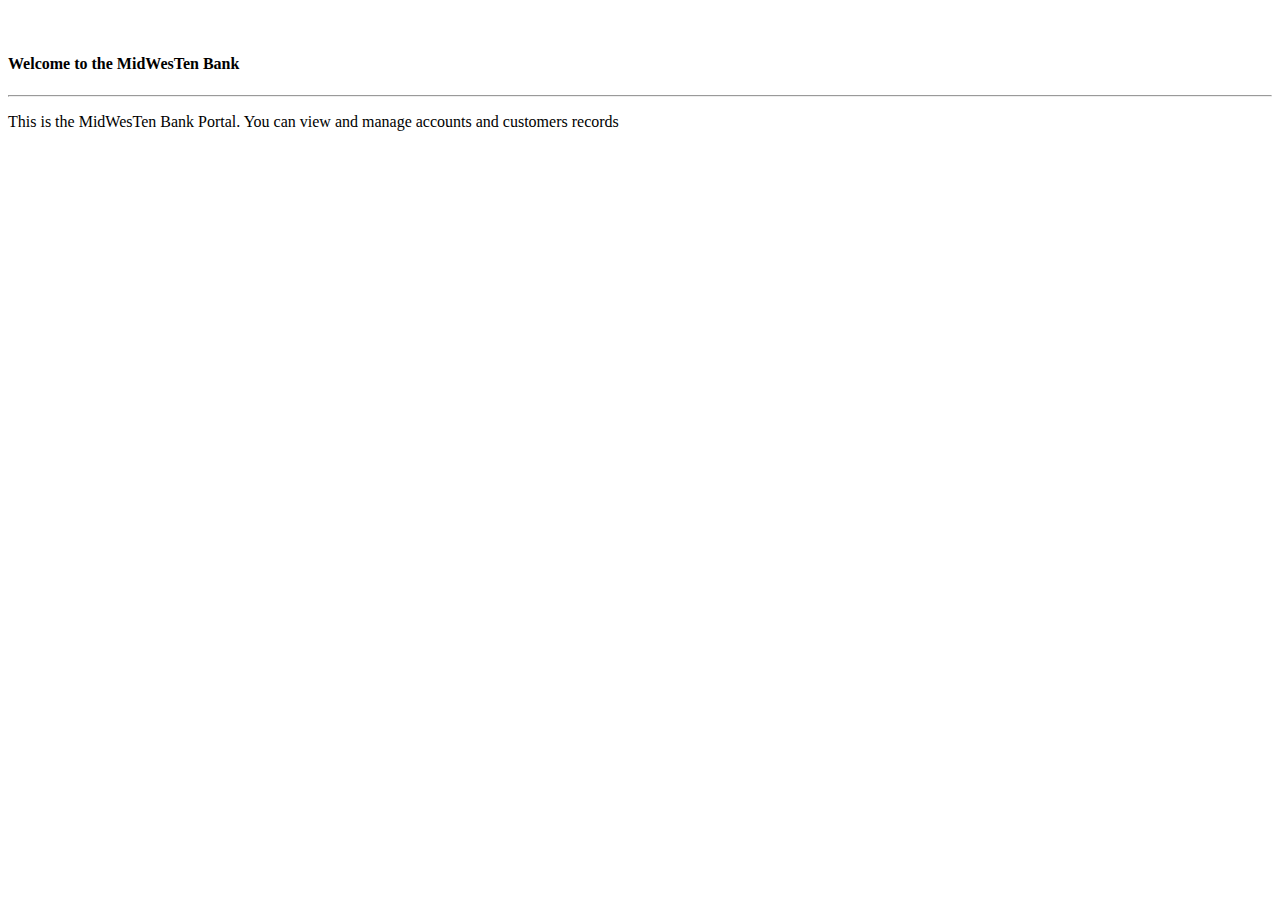
<file: src/main/resources/templates/home/index.html>
<!DOCTYPE html>
<html xmlns:th="http://www.thymeleaf.org"
	  xmlns:layout="http://www.ultraq.net.nz/thymeleaf/layout"
	layout:decorate="~{layouts/main-layout}">
<head>
<meta charset="ISO-8859-1">

<title>MidwesTen Bank - Home</title>
</head>
<body>

	<div class="container" layout:fragment="content">
		<p>&nbsp;&nbsp;</p>
		<h4>Welcome to the MidWesTen Bank</h4>
		<hr/>
		<p>This is the MidWesTen Bank Portal. You can view and manage accounts and customers records</p>
	</div>

</body>
</html>
</file>
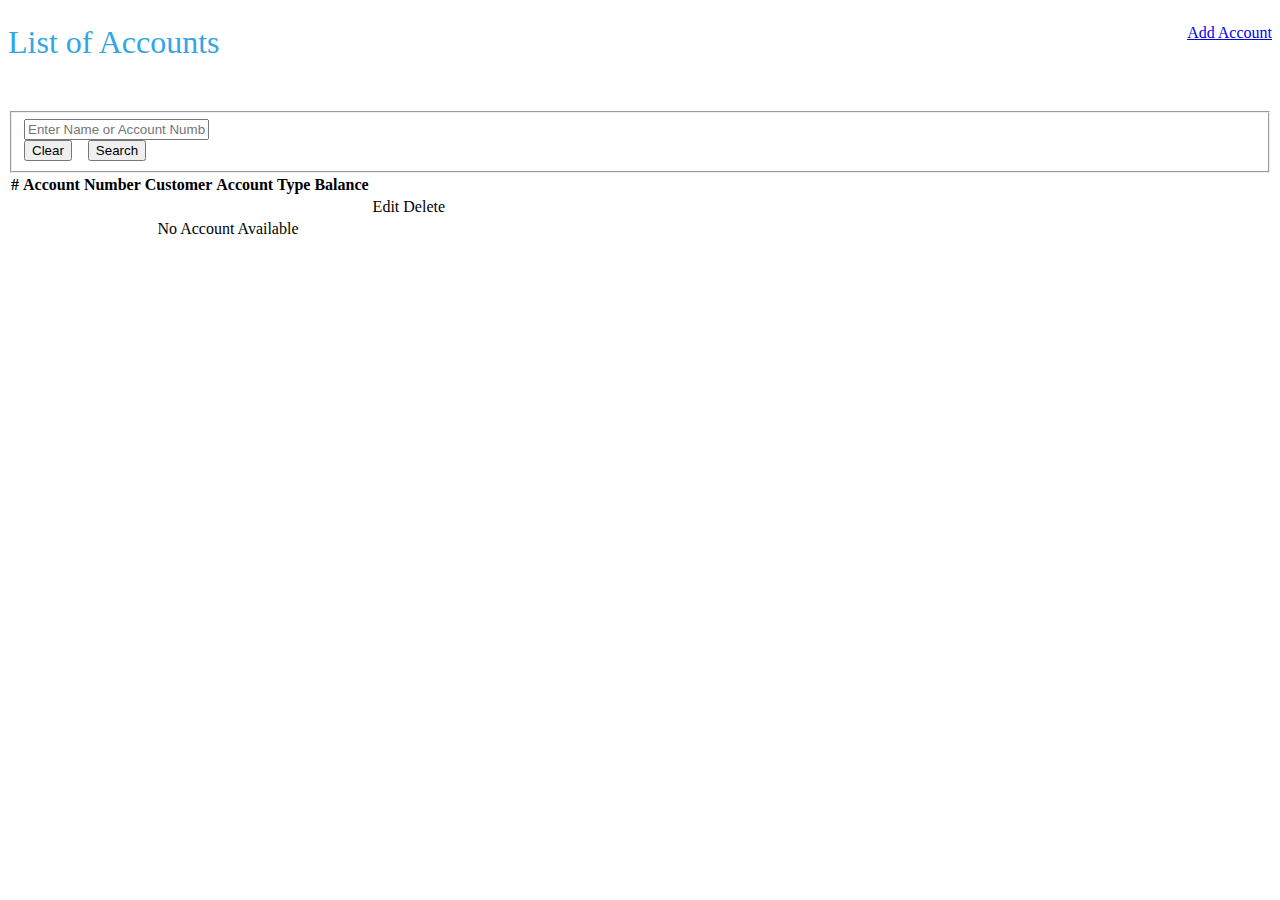
<file: src/main/resources/templates/accounts/list.html>
<!DOCTYPE html>
<html xmlns:th="http://www.thymeleaf.org"
	xmlns:layout="http://www.ultraq.net.nz/thymeleaf/layout"
	layout:decorate="~{layouts/main-layout}">
<head>
<meta charset="UTF-8">
<title>Insert title here</title>
</head>
<body>
	<div style="padding-top: 1em;" class="container"
		layout:fragment="content">
		<div>
			<span style="font-size: 2em; color: #32a5e7;">List of Accounts</span>
			<span style="float: right;"> <a
				class="btn btn-outline-success btn-lg" href="/accounts/new">Add
					Account</a>
			</span>
		</div>

		<p>&nbsp;</p>
		<div style="font-size: 1em">
			 <form id="searchForm" method="post" action="/accounts/search">
	            <fieldset>
	            	<div class="row">
                    <div class="col-md-4">
                        <div class="form-group">
        
                            <input id="searchText" name="searchText" type="text" class="form-control"
                              placeholder="Enter Name or Account Number" th:value="${searchText}">
               
                        </div>
                        
                    </div>
                    <div class="col-md-8">
                    <div style="float:left;">
                    	<input id="btnClear" type="reset" class="btn btn-outline-warning" value="Clear" />&nbsp;&nbsp;&nbsp;
                    	<button id="btnSubmit" type="submit" class="btn btn-outline-success">Search</button>
                    </div>
                        <!-- <div class="form-group">
                            <label for="first">First name</label>
                            <span th:if="${#fields.hasErrors('firstName')}" th:errors="*{firstName}"
                                  class="alert alert-danger"></span>
                            <input id="firstName" name="firstName" type="text" class="form-control"
                                   aria-describedby="firstNameHelp" placeholder=""
                                  
                                   th:value="${account.firstName}">
                            <small id="firstNameHelp" class="form-text text-muted">Enter Firstname</small>
                        </div> -->
                    </div>
                    <!-- <div class="col-md-4">
                    <button id="btnClear" type="reset"  class="btn btn-outline-warning">Clear</button>&nbsp;&nbsp;&nbsp;
                    <button id="btnSubmit" type="submit" class="btn btn-outline-success">Save</button>
                    </div> -->
                </div>
	            </fieldset>
            </form>
			<table class="table table-striped">
				<thead>
					<tr>
						<th scope="col">#</th>
						<th scope="col">Account Number</th>
						<th scope="col">Customer</th>
						<th scope="col">Account Type</th>
						<th scope="col">Balance</th>
						<th scope="col">&nbsp;</th>
						<th scope="col">&nbsp;</th>
					</tr>
				</thead>
				<tbody>
					<tr th:each="account,iterStat : ${accounts}">
						<th scope="row" th:text="${iterStat.count}"></th>
						<td th:text="${account.accountNumber}"></td>
						<td th:text="${account.customer.getFullName()}"></td>
						<td th:text="${account.accountType.accountTypeName}"></td>
						<td th:text="${account.balance}"></td>
						<td><a th:href="@{'/accounts/edit/{accountId}'(accountId=${account.accountId})}">Edit</a></td>
						<td><a th:href="@{'/accounts/del/{accountId}'(accountId=${account.accountId})}">Delete</a></td>
						<!-- <td><a class="delete" data-toggle="modal"
							data-target="#confirmDeleteBookModal"
							th:href="@{'/accounts/del/{accountId}'(accountId=${account.accountId})}">Delete</a>
							                       <button type="button" class="btn btn-primary" data-toggle="modal" data-target="#exampleModalCenter">
							                           Launch demo modal                        </button>
						</td> -->
					</tr>
					<tr th:if="${accountCount < 1}">
						<td colspan="7" style="text-align: center;">No Account Available</td>
					</tr>
				</tbody>
			</table>
		</div>


		<!-- Modal -->
		<!-- <div class="modal fade" id="confirmDeleteBookModal" tabindex="-1"
			role="dialog" aria-labelledby="exampleModalCenterTitle"
			aria-hidden="true">
			<div class="modal-dialog modal-dialog-centered" role="document">
				<div class="modal-content">
					<div class="modal-header">
						<h5 class="modal-title" id="exampleModalCenterTitle">Confirm
							Delete</h5>
						<button type="button" class="close" data-dismiss="modal"
							aria-label="Close">
							<span aria-hidden="true">&times;</span>
						</button>
					</div>
					<div class="modal-body">Are you sure you wish to delete this
						account data?</div>
					<div class="modal-footer">
						<button type="button" class="btn btn-secondary"
							data-dismiss="modal">No</button>
						<button type="button" class="btn btn-primary">Yes</button>
					</div>
				</div>
			</div>
		</div>
		 -->
	</div>
</body>
</html>
</file>
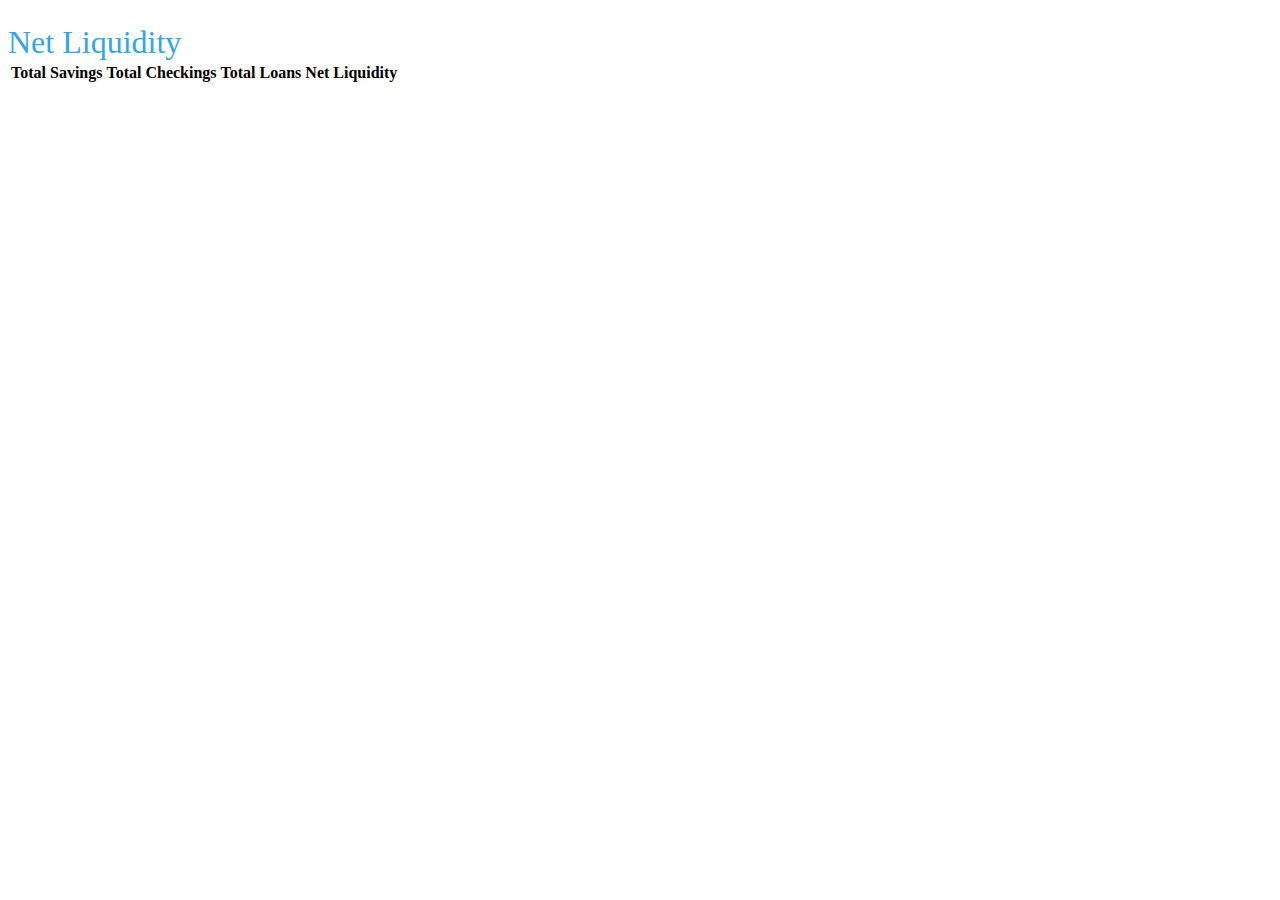
<file: src/main/resources/templates/accounts/netliq.html>
<!DOCTYPE html>
<html xmlns:th="http://www.thymeleaf.org"
	xmlns:layout="http://www.ultraq.net.nz/thymeleaf/layout"
	layout:decorate="~{layouts/main-layout}">
<head>
<meta charset="UTF-8">
<title>Insert title here</title>
</head>
<body>
	<div style="padding-top: 1em;" class="container"
		layout:fragment="content">
		<div>
			<span style="font-size: 2em; color: #32a5e7;">Net Liquidity</span>
			
		</div>

		<div style="font-size: 1em">
			 
			
			<table class="table table-striped">
				<thead>
					<tr>
						<th scope="col">Total Savings</th>
						<th scope="col">Total Checkings</th>
						<th scope="col">Total Loans</th>
						<th scope="col">Net Liquidity</th>
						
					</tr>
				</thead>
				<tbody>
					<tr>
						
						<td th:text="${ts}"></td>
						<td th:text="${tc}"></td>
						<td th:text="${tl}"></td>
						<td th:text="${nl}"></td>
						
					</tr>
				</tbody>
			</table>
		</div>

	</div>
</body>
</html>
</file>
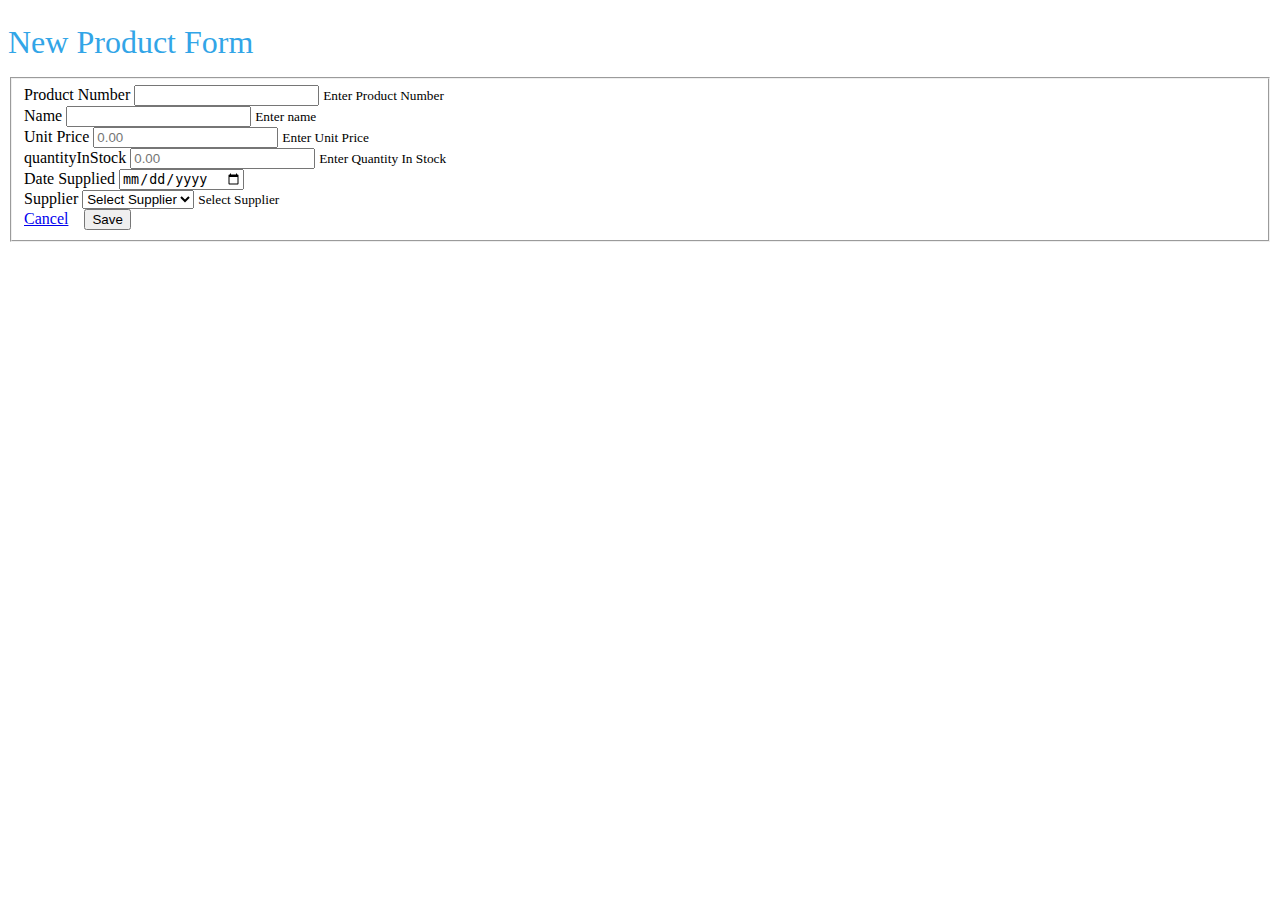
<file: src/main/resources/templates/accounts/new.html>
<!DOCTYPE html>
<html xmlns:th="http://www.thymeleaf.org"
	  xmlns:layout="http://www.ultraq.net.nz/thymeleaf/layout"
	layout:decorate="~{layouts/main-layout}">
<head>
<meta charset="UTF-8">
<title>Insert title here</title>
</head>
<body>

    <div style="padding-top:1em;" class="container" layout:fragment="content">
        <div style="margin-bottom: 1em;">
            <span style="font-size: 2em; color: #32a5e7;">New Product Form</span>
        </div>

        <form id="newStudForm" method="post" action="/products/save" th:object="${product}">
            <fieldset>
                <input type="hidden" name="productId" th:value="${product.productId}"/>
                <div class="row">
                    <div class="col-md-4">
                        <div class="form-group">
                            <label for="first">Product Number</label>
                            <span th:if="${#fields.hasErrors('productNumber')}" th:errors="*{productNumber}"
                                  class="alert alert-danger"></span>
                            <input id="productNumber" name="productNumber" type="text" class="form-control"
                                   aria-describedby="productNumberHelp" placeholder=""
                                  
                                   th:value="${product.productNumber}">
                            <small id="productNumberHelp" class="form-text text-muted">Enter Product Number</small>
                        </div>
                    </div>
                    <div class="col-md-4">
                        <div class="form-group">
                            <label for="first">Name</label>
                            <span th:if="${#fields.hasErrors('name')}" th:errors="*{name}"
                                  class="alert alert-danger"></span>
                            <input id="name" name="name" type="text" class="form-control"
                                   aria-describedby="nameHelp" placeholder=""
                                  
                                   th:value="${product.name}">
                            <small id="firstNameHelp" class="form-text text-muted">Enter name</small>
                        </div>
                    </div>
                    <div class="col-md-4">
                        <div class="form-group">
                            <label for="middleName">Unit Price</label>
                            <span th:if="${#fields.hasErrors('unitPrice')}" th:errors="*{unitPrice}"
                                  class="alert alert-danger"></span>
                            <input id="unitPrice" name="unitPrice" type="text" class="form-control"
                                   aria-describedby="unitPriceHelp" placeholder="0.00"
                                 
                                   th:value="${product.unitPrice}">
                            <small id="unitPriceHelp" class="form-text text-muted">Enter Unit Price</small>
                        </div>
                    </div>
                </div>
                
                <div class="row">
                <div class="col-md-4">
                        <div class="form-group">
                            <label for="productNumber">quantityInStock</label>
                            <span th:if="${#fields.hasErrors('quantityInStock')}" th:errors="*{quantityInStock}"
                                  class="alert alert-danger"></span>
                            <input id="quantityInStock" name="quantityInStock" type="number" class="form-control"
                                   aria-describedby="quantityInStockHelp" minlength="1" placeholder="0.00"
                                 
                                   th:value="${product.quantityInStock}">
                            <small id="quantityInStockHelp" class="form-text text-muted">Enter Quantity In Stock </small>
                        </div>
                    </div>
                    <div class="col-md-4">
                        <div class="form-group">
                            <label for="enrollmentDate"> Date Supplied</label>
                            <span th:if="${#fields.hasErrors('dateSupplied')}" th:errors="*{dateSupplied}"
                                  class="alert alert-danger"></span>
                            <input id="dateSupplied" name="dateSupplied" type="date" class="form-control"
                                   th:value="${product.dateSupplied}">
                        </div>
                    </div>
                    <div class="col-md-4">
                        <div class="form-group">
                            <label for="supplier">Supplier</label>
                            <span th:if="${#fields.hasErrors('supplier')}" th:errors="*{supplier}"
                                  class="alert alert-danger"></span>
                           <select class="form-control required" id="supplier" name="supplier">
    <option value="">Select Supplier</option>
    <option th:each="supplier : ${suppliers}" th:value="${supplier.supplierId}" th:text="${supplier.name}" th:selected="${product?.supplier?.supplierId}==${supplier.supplierId}"></option>
    </select>
                            <small id="supplierHelp" class="form-text text-muted">Select Supplier</small>
                        </div>
                    </div>
                </div>
               
                <div style="float:left;">
                    <a href="/products/list" class="btn btn-outline-warning">Cancel</a>&nbsp;&nbsp;&nbsp;
                    <button id="btnSubmit" type="submit" class="btn btn-outline-success">Save</button>
                </div>
            </fieldset>
        </form>
    </div>

   </body>
</html>
</file>
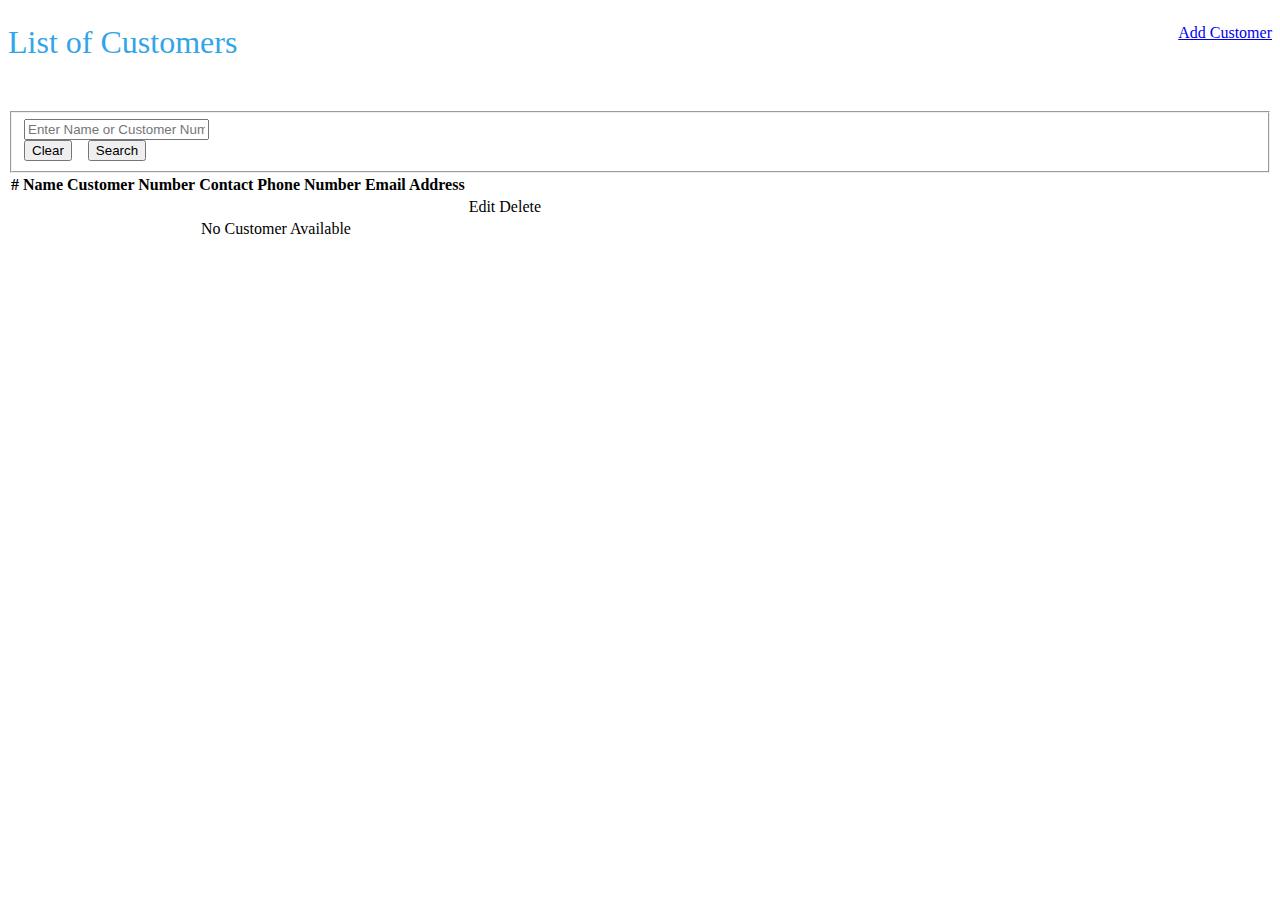
<file: src/main/resources/templates/customers/list.html>
<!DOCTYPE html>
<html xmlns:th="http://www.thymeleaf.org"
	xmlns:layout="http://www.ultraq.net.nz/thymeleaf/layout"
	layout:decorate="~{layouts/main-layout}">
<head>
<meta charset="UTF-8">
<title>Insert title here</title>
</head>
<body>
	<div style="padding-top: 1em;" class="container"
		layout:fragment="content">
		<div>
			<span style="font-size: 2em; color: #32a5e7;">List of Customers</span>
			<span style="float: right;"> <a
				class="btn btn-outline-success btn-lg" href="/customers/new">Add
					Customer</a>
			</span>
		</div>

		<p>&nbsp;</p>
		<div style="font-size: 1em">
			 <form id="searchForm" method="post" action="/customers/search">
	            <fieldset>
	            	<div class="row">
                    <div class="col-md-4">
                        <div class="form-group">
        
                            <input id="searchText" name="searchText" type="text" class="form-control"
                              placeholder="Enter Name or Customer Number" th:value="${searchText}">
               
                        </div>
                        
                    </div>
                    <div class="col-md-8">
                    <div style="float:left;">
                    	<input id="btnClear" type="reset" class="btn btn-outline-warning" value="Clear" />&nbsp;&nbsp;&nbsp;
                    	<button id="btnSubmit" type="submit" class="btn btn-outline-success">Search</button>
                    </div>
                        <!-- <div class="form-group">
                            <label for="first">First name</label>
                            <span th:if="${#fields.hasErrors('firstName')}" th:errors="*{firstName}"
                                  class="alert alert-danger"></span>
                            <input id="firstName" name="firstName" type="text" class="form-control"
                                   aria-describedby="firstNameHelp" placeholder=""
                                  
                                   th:value="${customer.firstName}">
                            <small id="firstNameHelp" class="form-text text-muted">Enter Firstname</small>
                        </div> -->
                    </div>
                    <!-- <div class="col-md-4">
                    <button id="btnClear" type="reset"  class="btn btn-outline-warning">Clear</button>&nbsp;&nbsp;&nbsp;
                    <button id="btnSubmit" type="submit" class="btn btn-outline-success">Save</button>
                    </div> -->
                </div>
	            </fieldset>
            </form>
			<table class="table table-striped">
				<thead>
					<tr>
						<th scope="col">#</th>
						<th scope="col">Name</th>
						<th scope="col">Customer Number</th>
						<th scope="col">Contact Phone Number</th>
						<th scope="col">Email Address</th>
						<th scope="col">&nbsp;</th>
						<th scope="col">&nbsp;</th>
					</tr>
				</thead>
				<tbody>
					<tr th:each="customer,iterStat : ${customers}">
						<th scope="row" th:text="${iterStat.count}"></th>
						<td th:text="${customer.getFullName()}"></td>
						<td th:text="${customer.customerNumber}"></td>
						<td th:text="${customer.contactPhoneNumber}"></td>
						<td th:text="${customer.emailAddress}"></td>
						<td><a th:href="@{'/customers/edit/{customerId}'(customerId=${customer.customerId})}">Edit</a></td>
						<td><a th:href="@{'/customers/del/{customerId}'(customerId=${customer.customerId})}">Delete</a></td>
						
					</tr>
					<tr th:if="${customerCount < 1}">
						<td colspan="7" style="text-align: center;">No Customer
							Available</td>
					</tr>
				</tbody>
			</table>
		</div>


		<!-- Modal -->
		<!-- <div class="modal fade" id="confirmDeleteBookModal" tabindex="-1"
			role="dialog" aria-labelledby="exampleModalCenterTitle"
			aria-hidden="true">
			<div class="modal-dialog modal-dialog-centered" role="document">
				<div class="modal-content">
					<div class="modal-header">
						<h5 class="modal-title" id="exampleModalCenterTitle">Confirm
							Delete</h5>
						<button type="button" class="close" data-dismiss="modal"
							aria-label="Close">
							<span aria-hidden="true">&times;</span>
						</button>
					</div>
					<div class="modal-body">Are you sure you wish to delete this
						customer data?</div>
					<div class="modal-footer">
						<button type="button" class="btn btn-secondary"
							data-dismiss="modal">No</button>
						<button type="button" class="btn btn-primary">Yes</button>
					</div>
				</div>
			</div>
		</div>
		 -->
	</div>
</body>
</html>
</file>
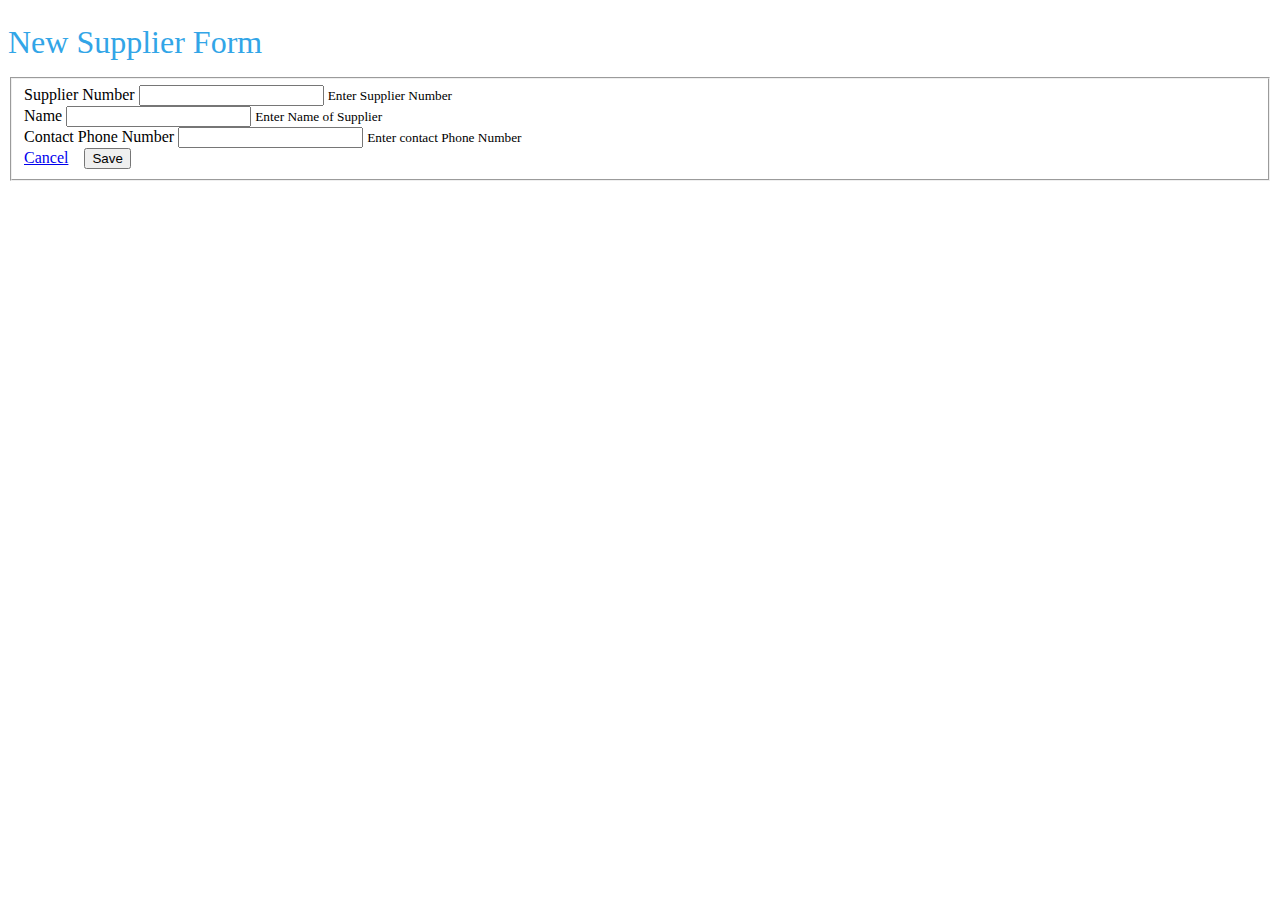
<file: src/main/resources/templates/customers/new.html>
<!DOCTYPE html>
<html xmlns:th="http://www.thymeleaf.org"
	  xmlns:layout="http://www.ultraq.net.nz/thymeleaf/layout"
	layout:decorate="~{layouts/main-layout}">
<head>
<meta charset="UTF-8">
<title>Insert title here</title>
</head>
<body>

    <div style="padding-top:1em;" class="container" layout:fragment="content">
        <div style="margin-bottom: 1em;">
            <span style="font-size: 2em; color: #32a5e7;">New Supplier Form</span>
        </div>

        <form id="newStudForm" method="post" action="/suppliers/save" th:object="${supplier}">
            <fieldset>
                <input type="hidden" name="supplierId" th:value="${supplier.supplierId}"/>
                <div class="row">
                    <div class="col-md-4">
                        <div class="form-group">
                            <label for="first">Supplier Number</label>
                            <span th:if="${#fields.hasErrors('supplierNumber')}" th:errors="*{supplierNumber}"
                                  class="alert alert-danger"></span>
                            <input id="supplierNumber" name="supplierNumber" type="text" class="form-control"
                                   aria-describedby="supplierNumberHelp" placeholder=""
                                  
                                   th:value="${supplier.supplierNumber}">
                            <small id="supplierNumberHelp" class="form-text text-muted">Enter Supplier Number</small>
                        </div>
                    </div>
                    <div class="col-md-4">
                        <div class="form-group">
                            <label for="first">Name</label>
                            <span th:if="${#fields.hasErrors('name')}" th:errors="*{name}"
                                  class="alert alert-danger"></span>
                            <input id="name" name="name" type="text" class="form-control"
                                   aria-describedby="nameHelp" placeholder=""
                                  
                                   th:value="${supplier.name}">
                            <small id="nameHelp" class="form-text text-muted">Enter Name of Supplier</small>
                        </div>
                    </div>
                    <div class="col-md-4">
                        <div class="form-group">
                            <label for="contactPhoneNumber">Contact Phone Number</label>
                            <span th:if="${#fields.hasErrors('contactPhoneNumber')}" th:errors="*{contactPhoneNumber}"
                                  class="alert alert-danger"></span>
                            <input id="contactPhoneNumber" name="contactPhoneNumber" type="text" class="form-control"
                                   aria-describedby="contactPhoneNumberHelp" placeholder=""
                                 
                                   th:value="${supplier.contactPhoneNumber}">
                            <small id="contactPhoneNumberHelp" class="form-text text-muted">Enter contact Phone Number</small>
                        </div>
                    </div>
                </div>
                
                
                <div style="float:left;">
                    <a href="/suppliers/list" class="btn btn-outline-warning">Cancel</a>&nbsp;&nbsp;&nbsp;
                    <button id="btnSubmit" type="submit" class="btn btn-outline-success">Save</button>
                </div>
            </fieldset>
        </form>
    </div>

   </body>
</html>
</file>
